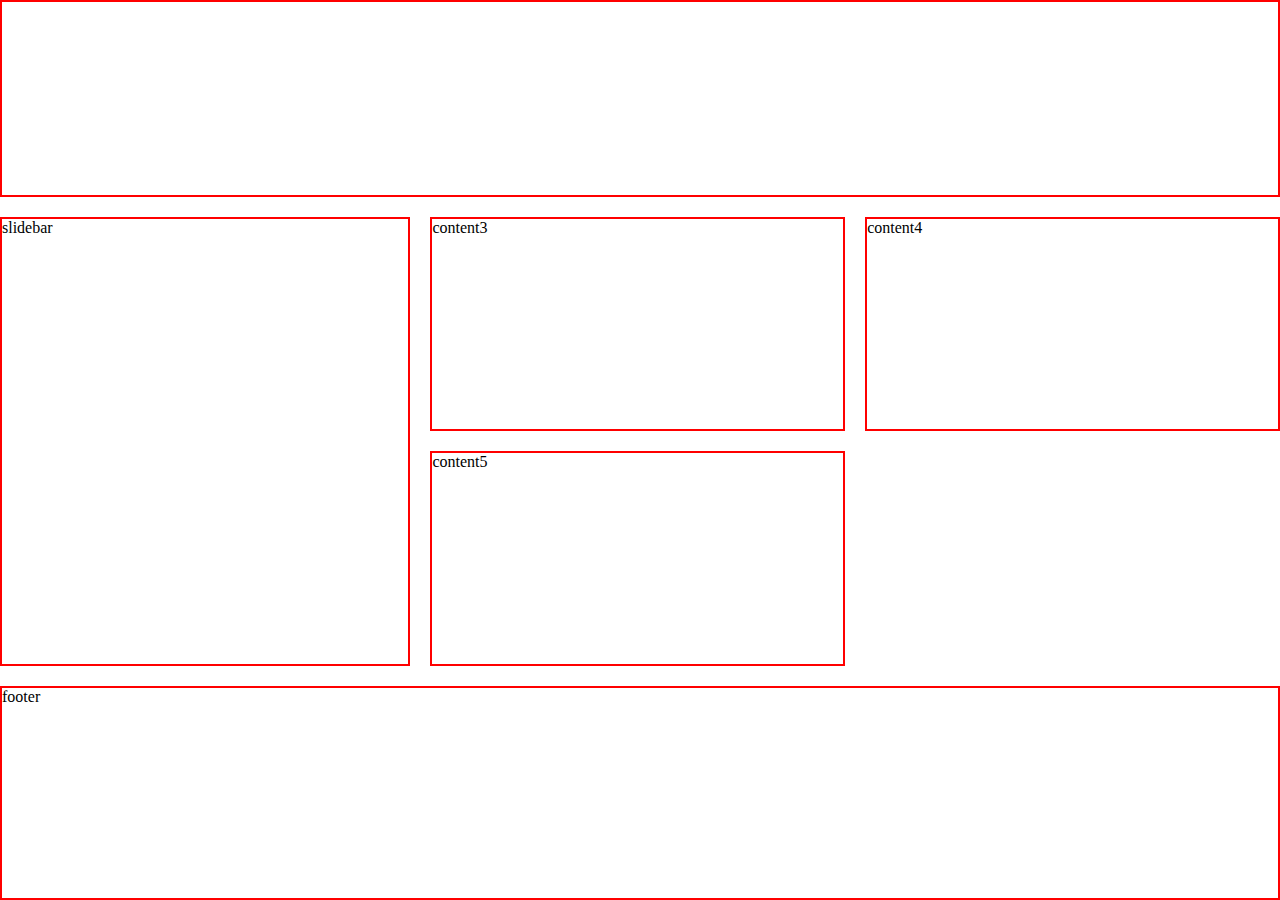
<file: srg.html>
<html>
    <head>
        <title>
            srg
        </title>
        <link rel="stylesheet" href="./srg.css">
    </head>
    <body>
        <div class="parent">
            <div class="child child1">
                
            </div>
            <diV class="child child2">slidebar</diV>
            <div class="child child3">content3</div>
            <div class="child child4">content4</div>
            <div class="child child5">content5</div>
            <div class="child child6">footer</div>
        </div>

    </body>
</html>
</file>
<file: srg.css>
*{
    margin: 0px;
    padding: 0px;
}
body{
    box-sizing: border-box;
    
    width: 100%;
    height: 100%;
    

}
.parent{
    display:grid;
    grid-template-rows: repeat(3, auto);
    grid-template-columns: repeat(3,auto);

    
    width: 100vw;
    height: 100vh;
    
    color: black;
    gap: 20px;
    
}
.child1{
    grid-column-start: 1;
    grid-column-end: 4;
   
    border: 2px solid red;
    
}
.child6{
    border: 2px solid red;
    grid-column-start: 1;
    grid-column-end: 4;
}
.child{
    border: 2px solid red;
}
.child2{
    border: 2px solid red;
    grid-row-start: 2;
    grid-row-end: 4;
}
.child5{
    border: 2px solid red;
    grid-column-start: ;
    grid-column-end: ;
}
</file>
